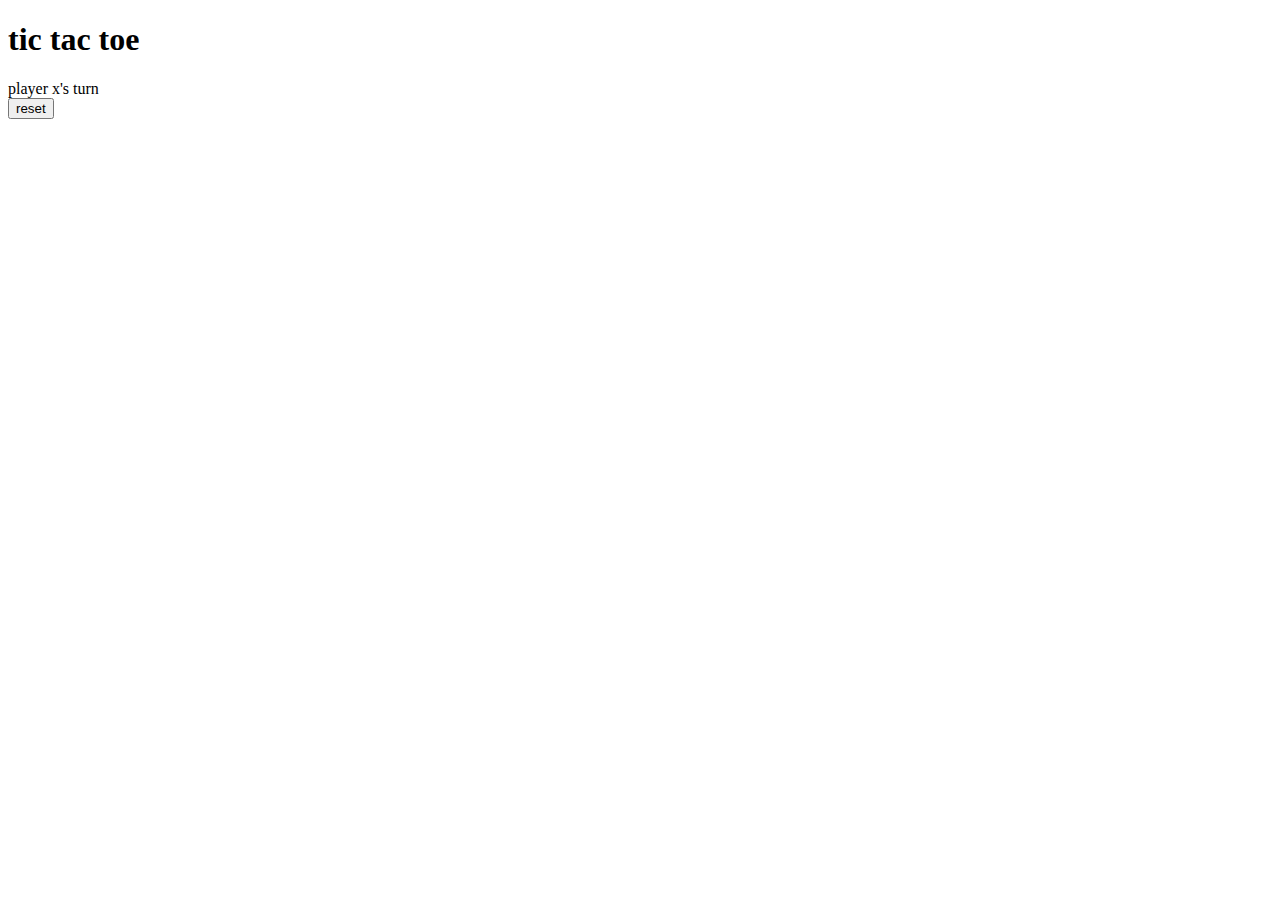
<file: sihaam.html>
<!DOCTYPE html>
<html lang="en">

<head>
    <meta charset="UTF-8">
    <meta http-equiv="X-UA-Compatible" content="IE=edge">
    <meta name="viewport" content="width=device-width, initial-scale=1.0">
    <link rel="sytlesheet" href="sihaam.css">
    <title>Document</title>
</head>

<body>
    <main class="background">
        <section class="title">
            <h1>tic tac toe </h1>
        </section>
        <section class="display">
            player <span class="display-player palyerx">x</span>'s turn
        </section>
        <section class="container">
            <div class="tile"></div>
            <div class="tile"></div>
            <div class="tile"></div>
            <div class="tile"></div>
            <div class="tile"></div>
            <div class="tile"></div>
            <div class="tile"></div>
            <div class="tile"></div>
            <div class="tile"></div>
        </section>
        <section class="display announcer hide"></section>
        <section class="controls">
            <button id="reset">reset</button>
        </section>
    </main>
</body>

</html>
</file>
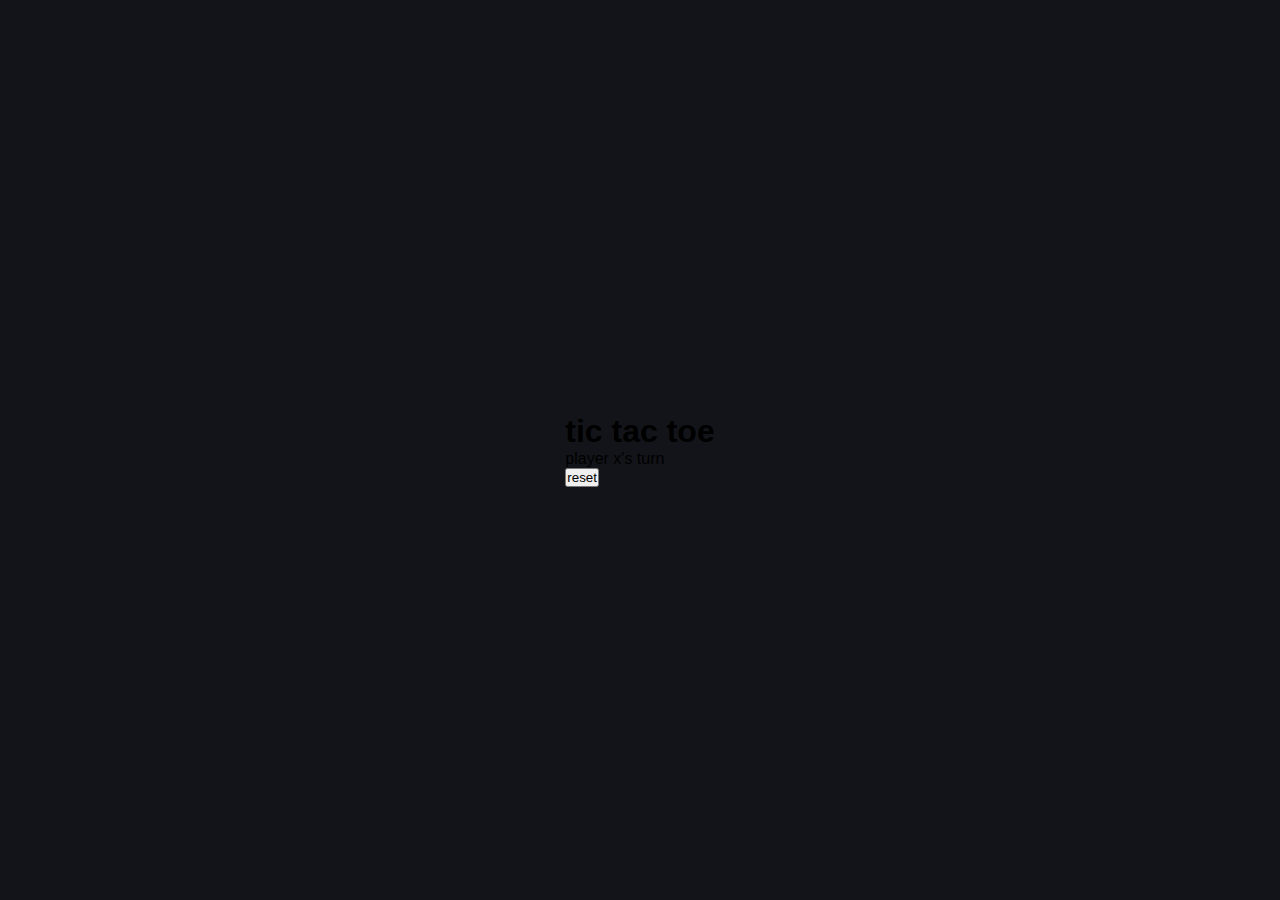
<file: siham.html>
<!DOCTYPE html>
<html lang="en">

<head>
    <meta charset="UTF-8">
    <meta http-equiv="X-UA-Compatible" content="IE=edge">
    <meta name="viewport" content="width=device-width, initial-scale=1.0">
    <link rel="stylesheet" href="style.css">
    <title>tic tac toe</title>
</head>

<body>
    <main class="background">
        <section class="title">
            <h1> tic tac toe</h1>
            <section class="display">
                player <span class="display-playerx">x</span>'s turn

            </section>
            <section class="container">
                <div class="tile"></div>
                <div class="tile"></div>
                <div class="tile"></div>
                <div class="tile"></div>
                <div class="tile"></div>
                <div class="tile"></div>
                <div class="tile"></div>
                <div class="tile"></div>
                <div class="tile"></div>
            </section>
            <section class="display announcer hide"></section>
            <section class="controls">
                <button id="reset">reset</button>
            </section>
        </section>
    </main>
</body>

</html>
</file>
<file: sihaam.css>
* {
    padding: 0;
    margin: 0;
    font-family: 'itim', cursive;
}

.background {
    background-color: black;
    height: 100vh;
    padding-top: 1px;
}

.title {
    color: white;
    text-align: center;
    font-size: 40px;
    margin-top: 10%;
}
.display{
    color: white;
    font-size: 25px;
    text-align: center;
    margin-top: 1em;
    margin-bottom: 1em;
}
.hide{
    display: none;
}
.container{
    margin: 0 auto;
    display: grid;
    grid-template-columns: 33% 33% 33%;
    grid-template-rows: 33% 33% 33%;
    max-width: 300px;
}
.playerx{
    color: aqua;
}
.playero{
    color: #49bafb;
}
.controls{
    display: flex;
    flex-direction: row;
    justify-content: center;
    align-items: center;
    margin-top: 1em;
}
#reset{
    background-color: #ff3860;
    color: white;
    padding: 8px;
    border-radius: 8px;
    border: none;
    font-size: 20px;
    margin-left: 1em;
    cursor: pointer;ss
}
</file>
<file: style.css>
*
{
padding: 0;
margin: 0;
font-family: sans-serif;
box-sizing: border-box;
}
body
{
    display: grid;
    place-items: center;
    height: 100vh;
    background: #131419;

}
#container{
    height: outo;
    width: outo;
    background: linear-gradient(to bottom,#2b2b47 10%,#181926);
    border-radius: 20px;
    padding: 30px;
    box-shadow: inset 1px 2px 0px rgb(255, 255, 255 / 18%), inset --2px 2px 2px rgb(0 0 0 /65%);

}
#startingpage{
    height: 220px;
    width: 400px;
    
}
#startingpage h2, #winner h2{
    font-size: 50px;
    color: #c3c4ca;
}
#startingpage #line
{
    height: 1px;
    width: 100%;
    background: #c3cfdb;
    margin: 20px 0;
}
#startingpage h4{
    font-size: 25px;
    color: #b9b9c5;
}
#startingpage #button{
    height: auto;
    width: 100px;
    margin: 30px 0;
    display: flex;
    flex-direction: row;
}
#button button{
    height: 55px;
    width: 180px;
    cursor: pointer;
    background: #29cde0;
    border: none;
    outline: none;
    color: #2b2d47;
    font-weight: bold;
    font-size: 15px;
    border-radius: 10px;
    transform: scale(1);
    transition:  0.5s;
    box-shadow: 2px 2px 2px rgb(255 255 255 / 16%),-2px 2px 2px 5px rgb( 0 0 0 / 87%);
}
#button button:first-child{
margin-right: 40px;
}
#startingpage #button button:hover,#winner #button button {
transform: scale(0.90);
}
#winner{
    display: none;
}
#winner #button
{
    height: auto;
    width: 100%;
    display: flex;
    justify-content: center;
}
#winner #button button
{
    margin-top: 20px;
}
#mainpage{
    height: 550px;
    width: 350px;
    padding: 20px;
    position: relative;
   /* display: none; */
}
#mainpage #headerbtns{
 height: 60px;
 width: 310px;
 border-radius: 50px;
 position: relative;
 display: flex;
flex-direction: row;
box-shadow: 2px 2px 2px rgb(255 255 255 /26%), -2px 2px 2px 5px rgb( 0 0 0 / 87%);

}
#mainpage #headerbtns button{
    height: 60px;
    width: 160px;
    border-radius: 50px;
    outline: none;
    background: transparent;
    font-size: 20px;
    color: #fff;
    position: absolute;
    top: 0;
    z-index: 2;
    text-shadow: 1px 1px 1px rgba(0,0,0.60);

}
#mainpage #headerbtns #o_turn{
     left: 160px;
     z-index: 3;

}
#showchange{
    position: absolute;
    top: 0;
    left: 0;
    height: 60px;
    width: 160px;
    border-radius: 50px;
    background: #29cde0;
    z-index: 1;
    transition: 0.2s;
}
#gameboard{
    height: 400px;
    width: 330px;
    position: absolute;
    top: 150px;
    left: 10px;
    display: grid;
    grid-template-columns: 100px 100px 100px;
    grid-gap: 15px;
}
.boxes
{
    height: 100px;
    width: 100px;
    box-shadow: 2px 2px 2px rgb(255 255 255 / 26%) ,-2px -2px 5px rgb( 0 0 0 / 87%);
    display: grid;
    place-items: center;
    cursor: pointer;
}
.boxes i
{
font-size: 60px;
color: #29cde0;

}
</file>
